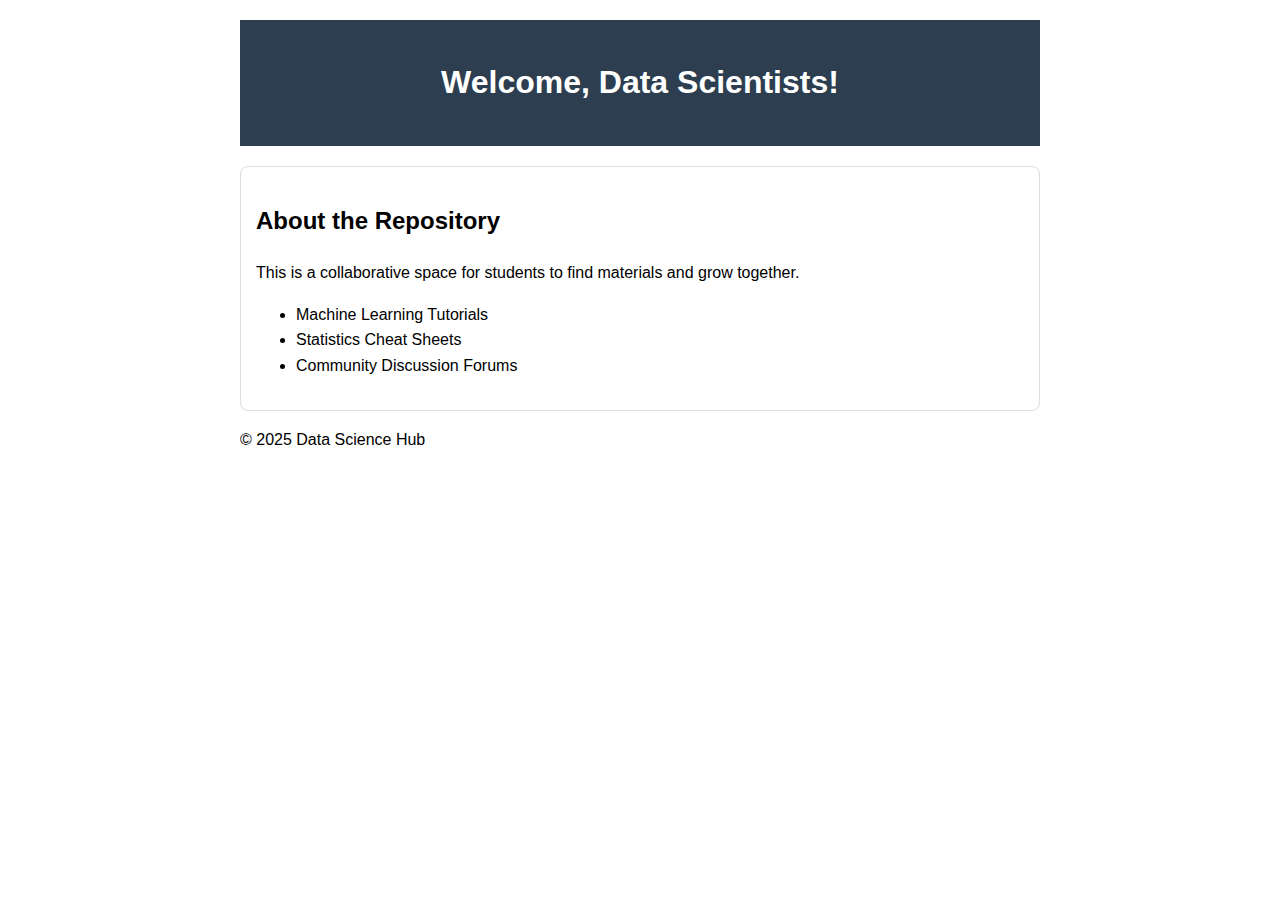
<file: index.html>
<!DOCTYPE html>
<html lang="en">
<head>
    <meta charset="UTF-8">
    <meta name="viewport" content="width=device-width, initial-scale=1.0">
    <title>Data Science Community Hub</title>
    <style>
        body { font-family: sans-serif; line-height: 1.6; padding: 20px; max-width: 800px; margin: auto; }
        header { background: #2c3e50; color: white; padding: 1rem; text-align: center; }
        .card { border: 1px solid #ddd; padding: 15px; border-radius: 8px; margin-top: 20px; }
    </style>
</head>
<body>

    <header>
        <h1>Welcome, Data Scientists!</h1>
    </header>

    <main>
        <section class="card">
            <h2>About the Repository</h2>
            <p>This is a collaborative space for students to find materials and grow together.</p>
            <ul>
                <li>Machine Learning Tutorials</li>
                <li>Statistics Cheat Sheets</li>
                <li>Community Discussion Forums</li>
            </ul>
        </section>
    </main>

    <footer>
        <p>&copy; 2025 Data Science Hub</p>
    </footer>

</body>
</html>
</file>
